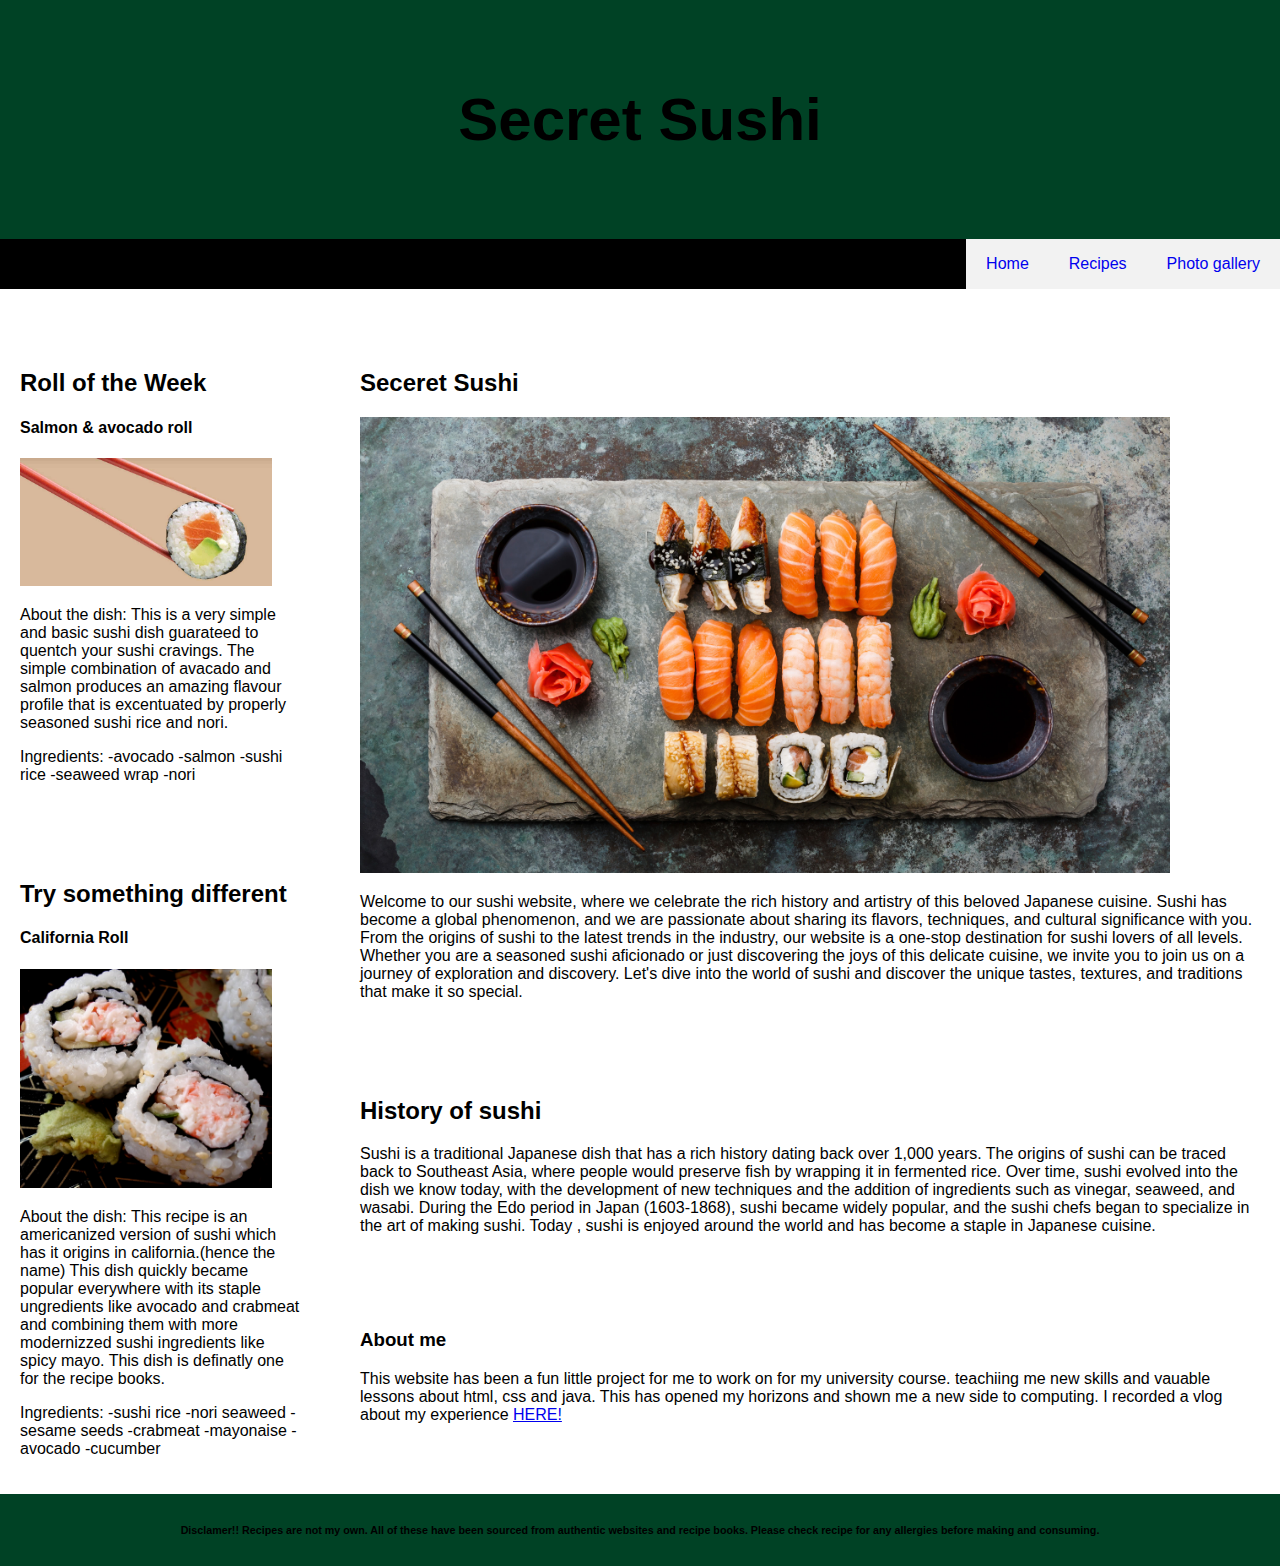
<file: index.html>
<!DOCTYPE html>
<html>
<head>
<link rel="stylesheet" href="style.css">
</head>
<body>

<div class="header">
  <h1>Secret Sushi</h1>
</div>

<div class="topnav">
  <a href="#">Photo gallery</a>
  <a href="recipe main page.html">Recipes</a>
  <a href="index.html">Home</a>
</div>

<div class="row">
  <div class="leftcolumn">
    <div class="card">
      <h2>Roll of the Week</h2>
      <h4>Salmon & avocado roll</h4>
	  <a href="salmon_avocado.html">
		<img class="image" src="SUSHI_salmon+avocado roll.jpg" alt="salmon + avocado roll">
	  </a>
      <p>About the dish: This is a very simple and basic sushi dish guarateed
	  to quentch your sushi cravings. The simple combination of avacado and
	  salmon produces an amazing flavour profile that is excentuated by properly
	  seasoned sushi rice and nori. </p>
      <p>Ingredients:
      		-avocado
            -salmon
            -sushi rice
            -seaweed wrap
            -nori
            </p>
    </div>
    <div class="card">
      <h2>Try something different</h2>
      <h4>California Roll</h4>
	  <a href="california.html">
		<img class="image" src="SUSHI_california roll.jpg">
	  </a>
      <p>About the dish: This recipe is an americanized version of sushi
	  which has it origins in california.(hence the name) This dish quickly
	  became popular everywhere with its staple ungredients like avocado
	  and crabmeat and combining them with more modernizzed sushi ingredients
	  like spicy mayo. This dish is definatly one for the recipe books.</p>
      <p>Ingredients: 
      -sushi rice 
      -nori seaweed 
      -sesame seeds 
      -crabmeat 
      -mayonaise 
      -avocado 
      -cucumber</p>
    </div>
  </div>
  <div class="rightcolumn">
    <div class="card">
      <h2>Seceret Sushi</h2>
      <img class="image" src="main_sushi_image.jpg" alt="sushi">
      <p>Welcome to our sushi website, where we celebrate the rich history
	  and artistry of this beloved Japanese cuisine. Sushi has become a global
	  phenomenon, and we are passionate about sharing its flavors, techniques,
	  and cultural significance with you. From the origins of sushi to the
	  latest trends in the industry, our website is a one-stop destination
	  for sushi lovers of all levels. Whether you are a seasoned sushi
	  aficionado or just discovering the joys of this delicate cuisine, we
	  invite you to join us on a journey of exploration and discovery. Let's
	  dive into the world of sushi and discover the unique tastes, textures,
	  and traditions that make it so special.</p>
    </div>
    <div class="card">
      	<h2>History of sushi</h2>
      	<p>Sushi is a traditional Japanese dish that has a rich history
		dating back over 1,000 years. The origins of sushi can be traced
		back to Southeast Asia, where people would preserve fish by wrapping 
		it in fermented rice. Over time, sushi evolved into the dish we
		know today, with the development of new techniques and the addition
		of ingredients such as vinegar, seaweed, and wasabi. During the Edo
		period in Japan (1603-1868), sushi became widely popular, and the
		sushi chefs began to specialize in the art of making sushi. Today
		, sushi is enjoyed around the world and has become a staple in
		Japanese cuisine.</p>
	</div>
  </div>
    <div class="rightcolumn">
    <div class="card">
      <h3>About me</h3>
      This website has been a fun little project for me to work on for my university course.
	  teachiing me new skills and vauable lessons about html, css and java. This has opened
	  my horizons and shown me a new side to computing. I recorded a vlog about my experience 
      <a href="https://www.youtube.com/watch?v=xvFZjo5PgG0">HERE!</a></p>
    </div>
    </div>
    <div class="card">
    </div>
  </div>
</div>

<div class="footer">
  <h6>Disclamer!! Recipes are not my own. All of these have been sourced from authentic websites
  and recipe books. Please check recipe for any allergies before making and consuming.</h6>
</div>

</body>
</html>
</file>
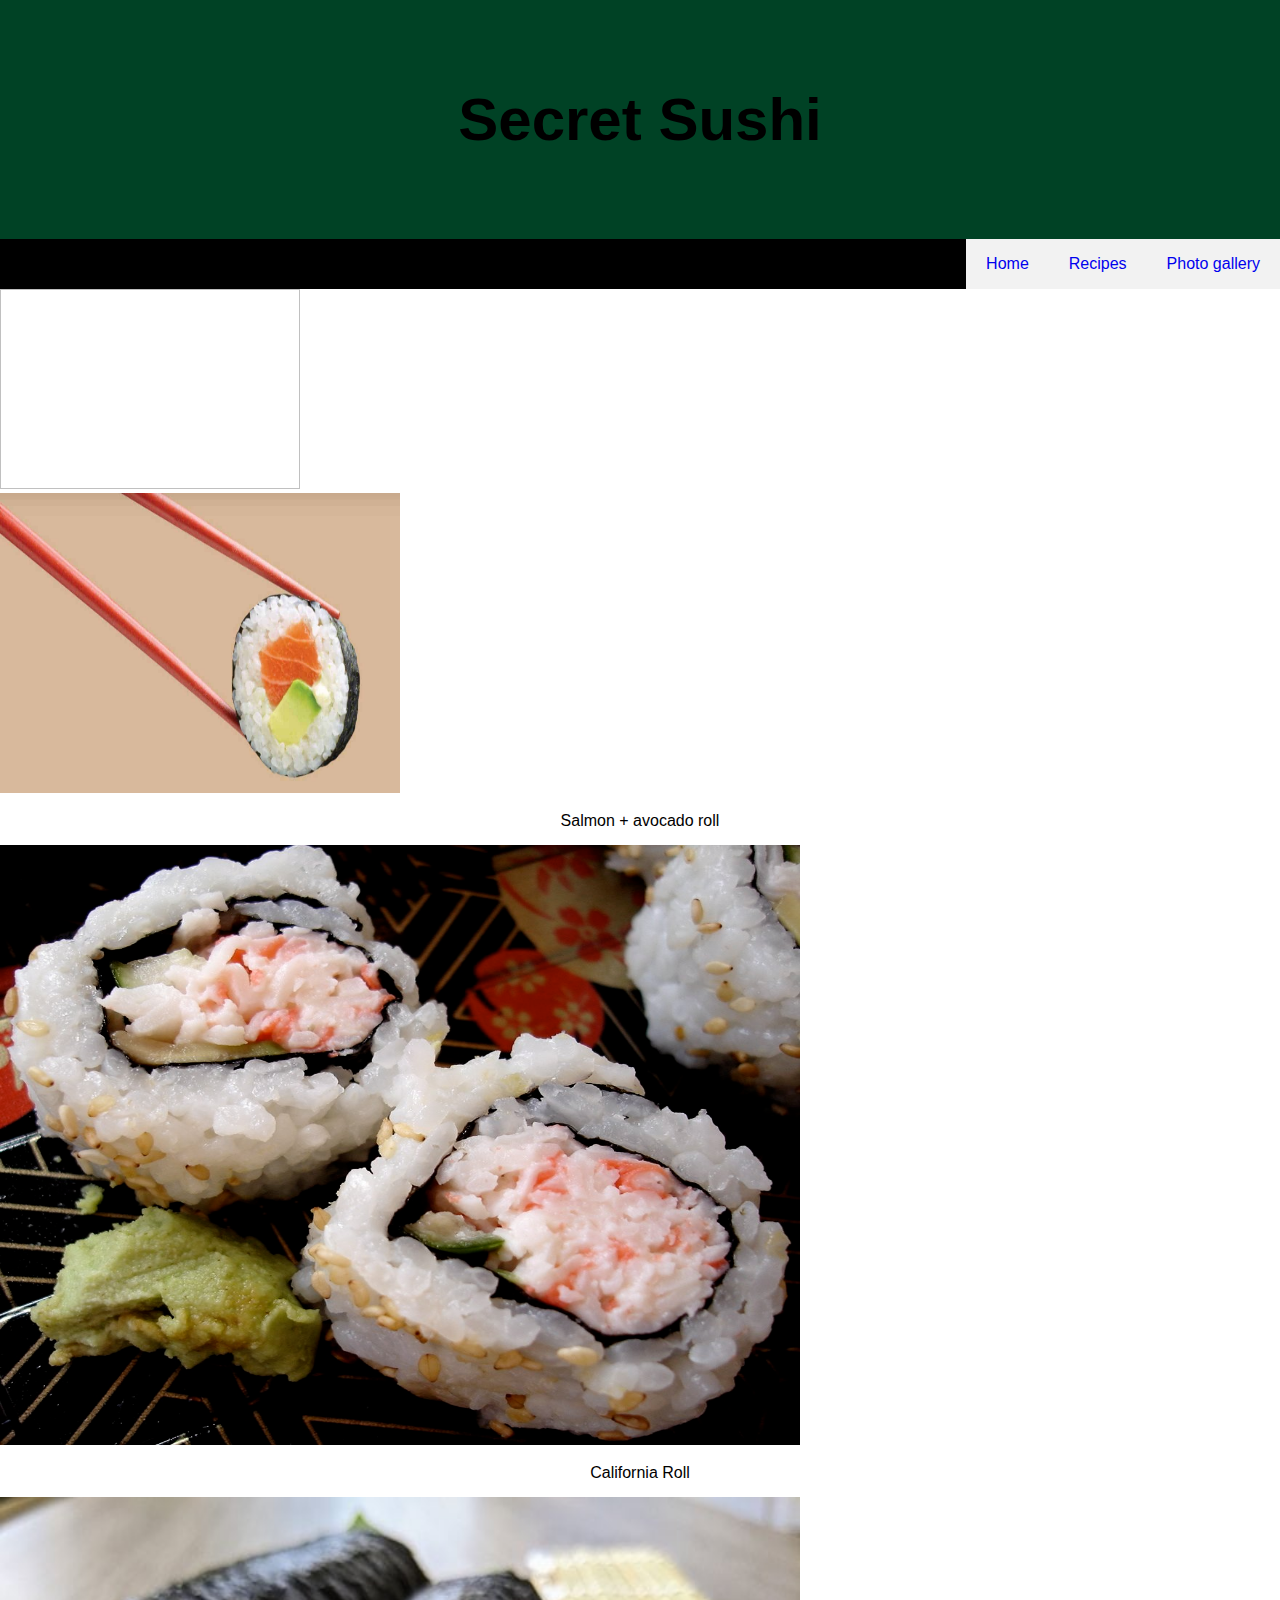
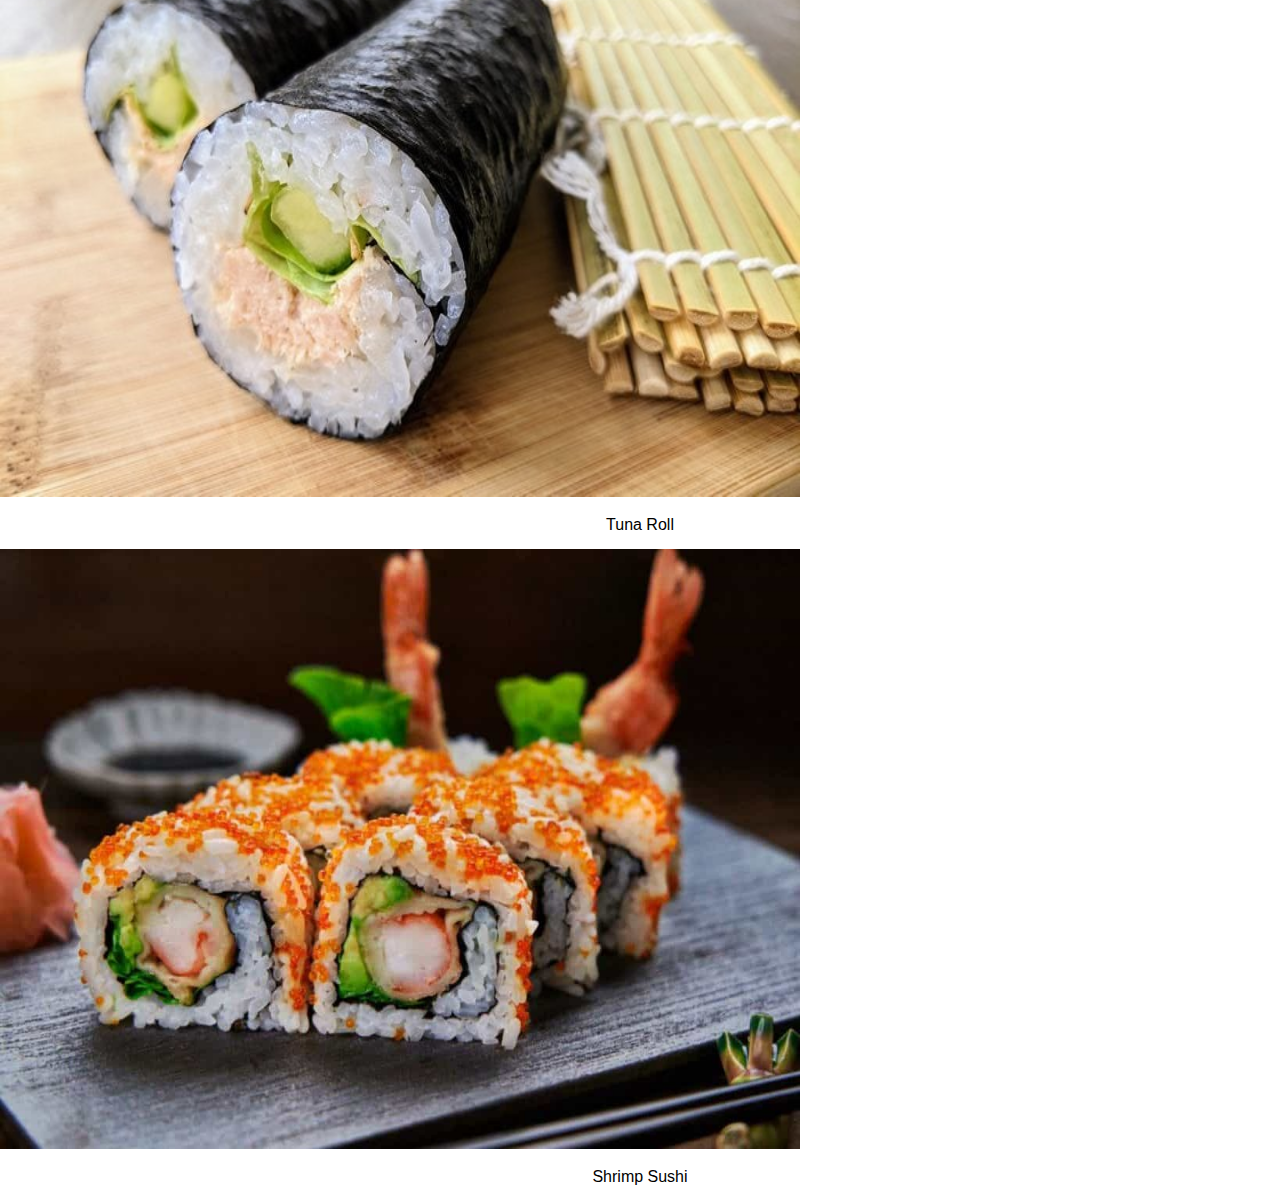
<file: recipe main page.html>
<!DOCTYPE html>
<html>
<head>
<link rel="stylesheet" href="style.css">
</head>
<body>

<div class="header">
  <h1>Secret Sushi</h1>
</div>

<div class="topnav">
  <a href="photo_gallery.html">Photo gallery</a>
  <a href="recipe main page.html">Recipes</a>
  <a href="index.html">Home</a>
</div>

</style>
</head>
<body>


<div class="recipe">
  <a target="_blank" href="salmon_avocado.html">
  	<img class="salmon-img"></div>
	   <img src="SUSHI_salmon+avocado roll.jpg" alt="Salmon + Avocado roll" width="400" height="300">
  </a>
  <div class="desc">Salmon + avocado roll</div>
</div>

<div class="recipe">
  <a target="_blank" href="california.jpg">
    <img src="SUSHI_california roll.jpg" alt="California Roll" width="800" height="600">
  </a>
  <div class="desc">California Roll</div>
</div>

<div class="recipe">
  <a target="_blank" href="tuna.jpg">
    <img src="SUSHI_tuna roll.jpg" alt="Tuna Roll" width="800" height="600">
  </a>
  <div class="desc">Tuna Roll</div>
</div>

<div class="recipe">
  <a target="_blank" href="shrimp.jpg">
    <img src="SUSHI_shrimp.jpg" alt="Shrimp sushi " width="800" height="600">
  </a>
  <div class="desc">Shrimp Sushi</div>
</div>

</body>
</html>
</file>
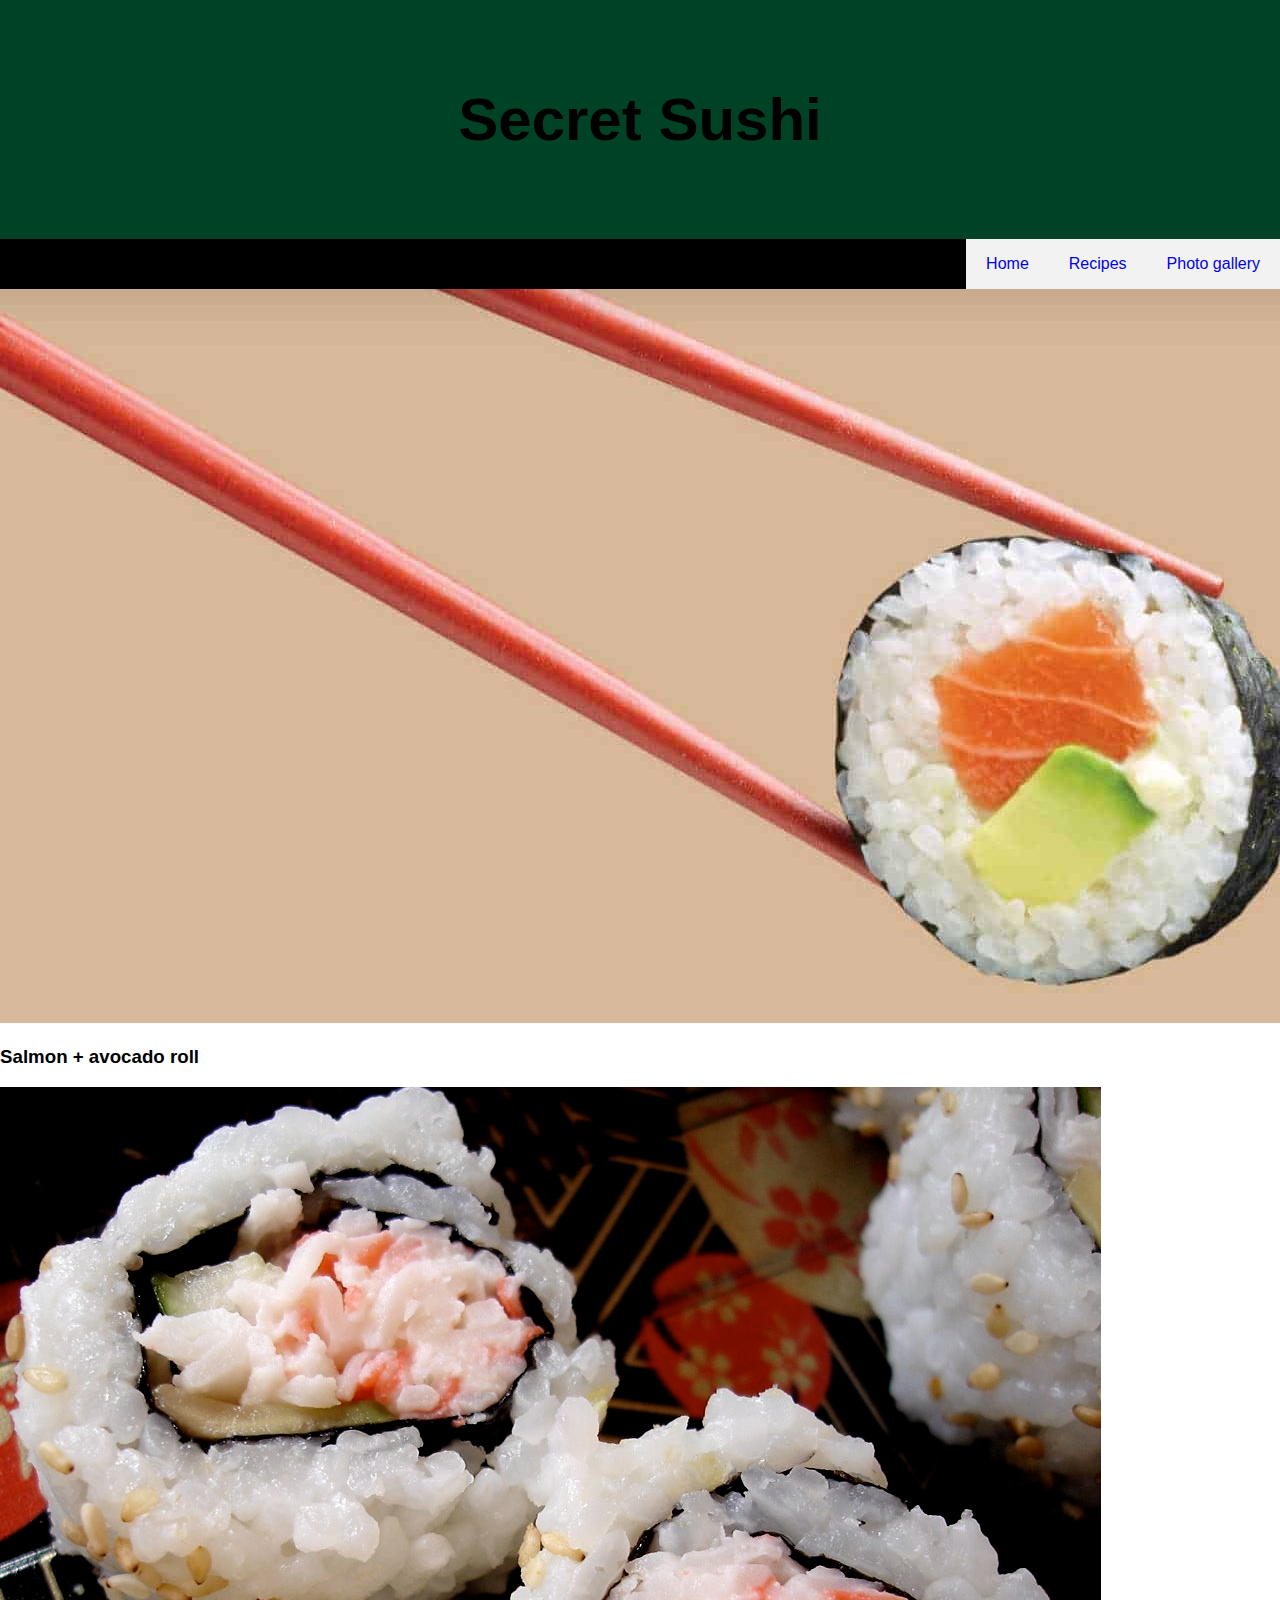
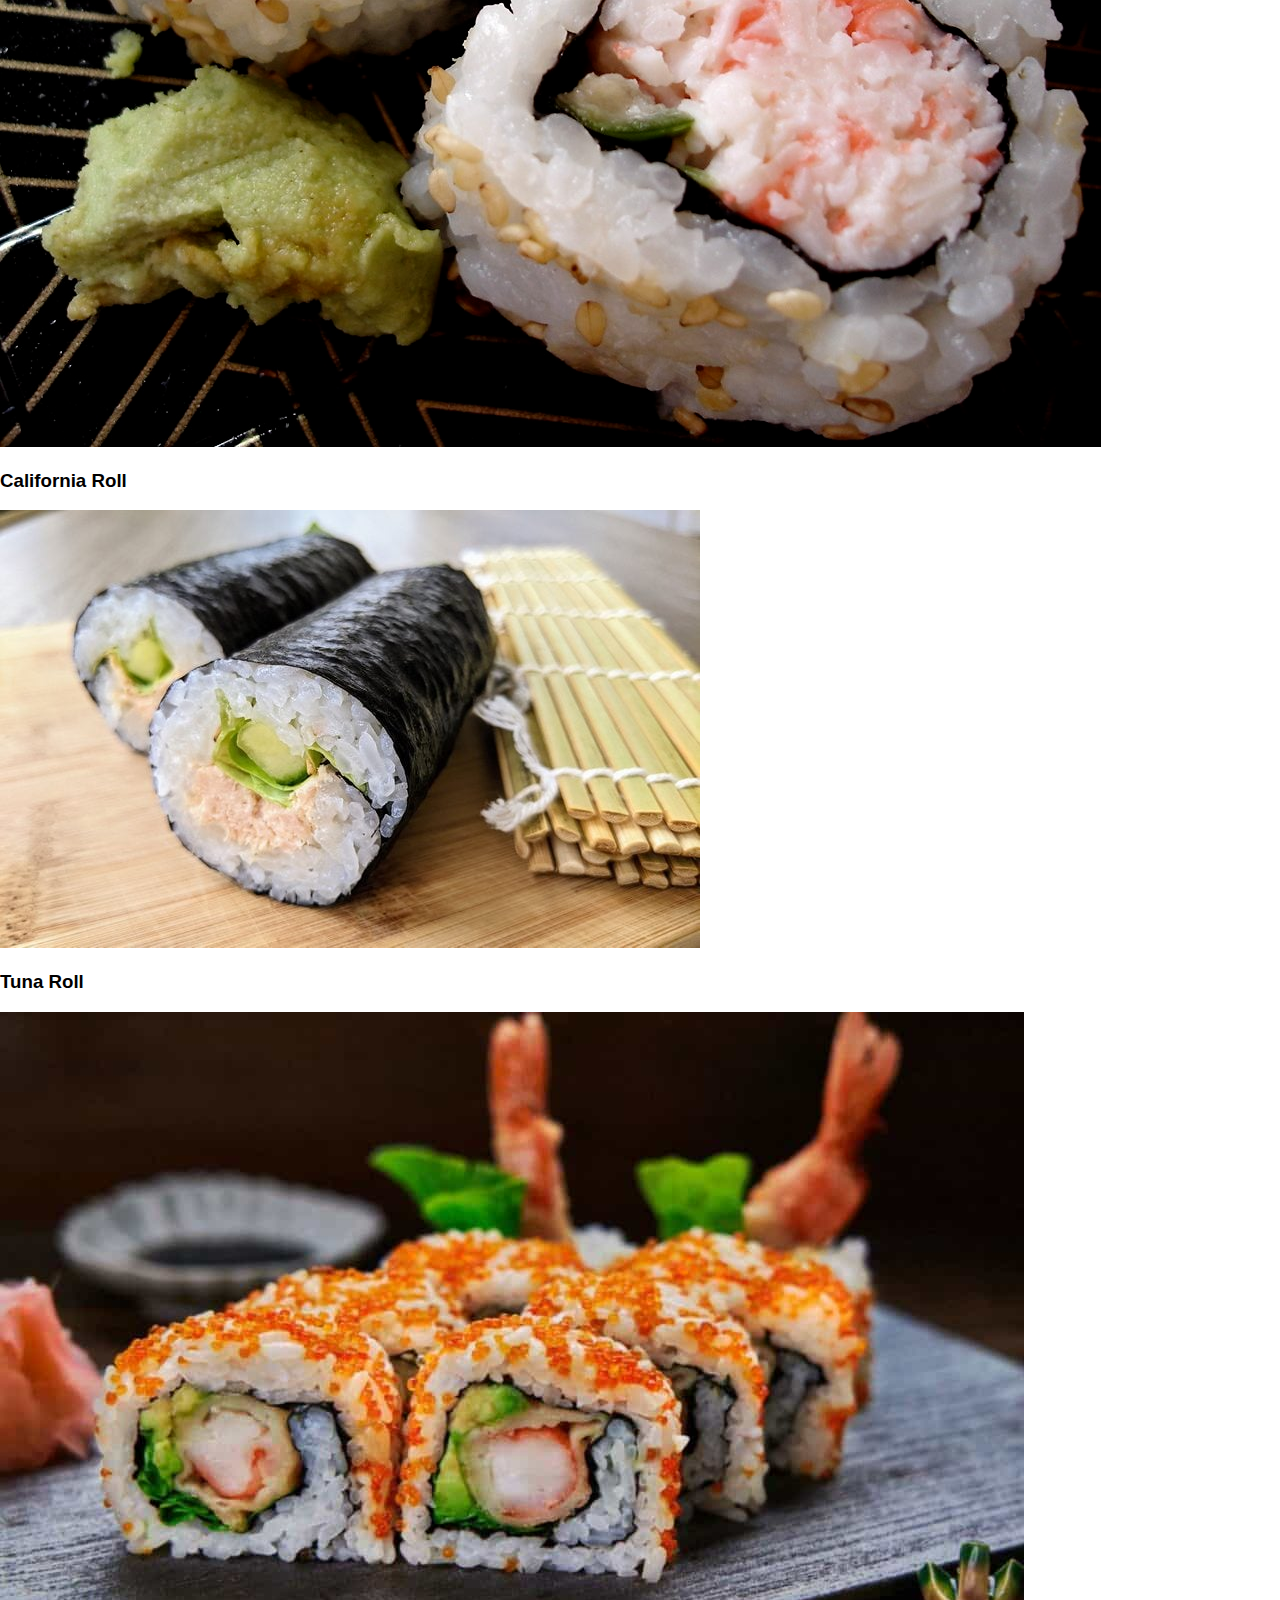
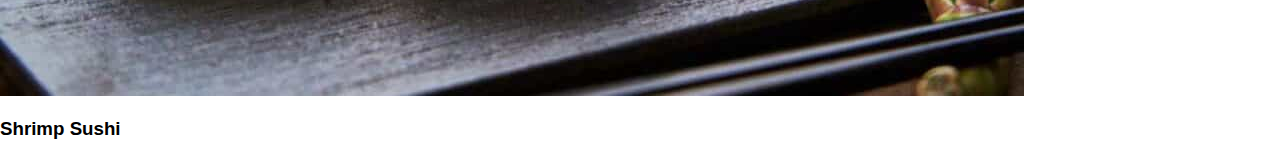
<file: recipe_main_page.html>
<!DOCTYPE html>
<html>
<head>
<link rel="stylesheet" href="style.css">
</head>
<body>

<div class="header">
  <h1>Secret Sushi</h1>
</div>

<div class="topnav">
  <a href="photo_gallery.html">Photo gallery</a>
  <a href="recipe main page.html">Recipes</a>
  <a href="index.html">Home</a>
</div>

<div class="recipe">
  <a target="_blank" href="salmon_avocado.html">
	   <img class="recipe-img" src="SUSHI_salmon+avocado roll.jpg" alt="Salmon + Avocado roll">
  </a>
  <h3 class="desc">Salmon + avocado roll</h3>
</div>

<div class="recipe">
  <a target="_blank" href="california.jpg">
    <img class="recipe-img" src="SUSHI_california roll.jpg" alt="California Roll">
  </a>
  <h3 class="desc">California Roll</h3>
</div>

<div class="recipe">
  <a target="_blank" href="tuna.jpg">
    <img class="recipe-img" src="SUSHI_tuna roll.jpg" alt="Tuna Roll">
  </a>
  <h3 class="desc">Tuna Roll</h3>
</div>

<div class="recipe">
  <a target="_blank" href="shrimp.jpg">
    <img class="recipe-img" src="SUSHI_shrimp.jpg" alt="Shrimp sushi">
  </a>
  <h3 class="desc">Shrimp Sushi</h3>
</div>

</body>
</html>
</file>
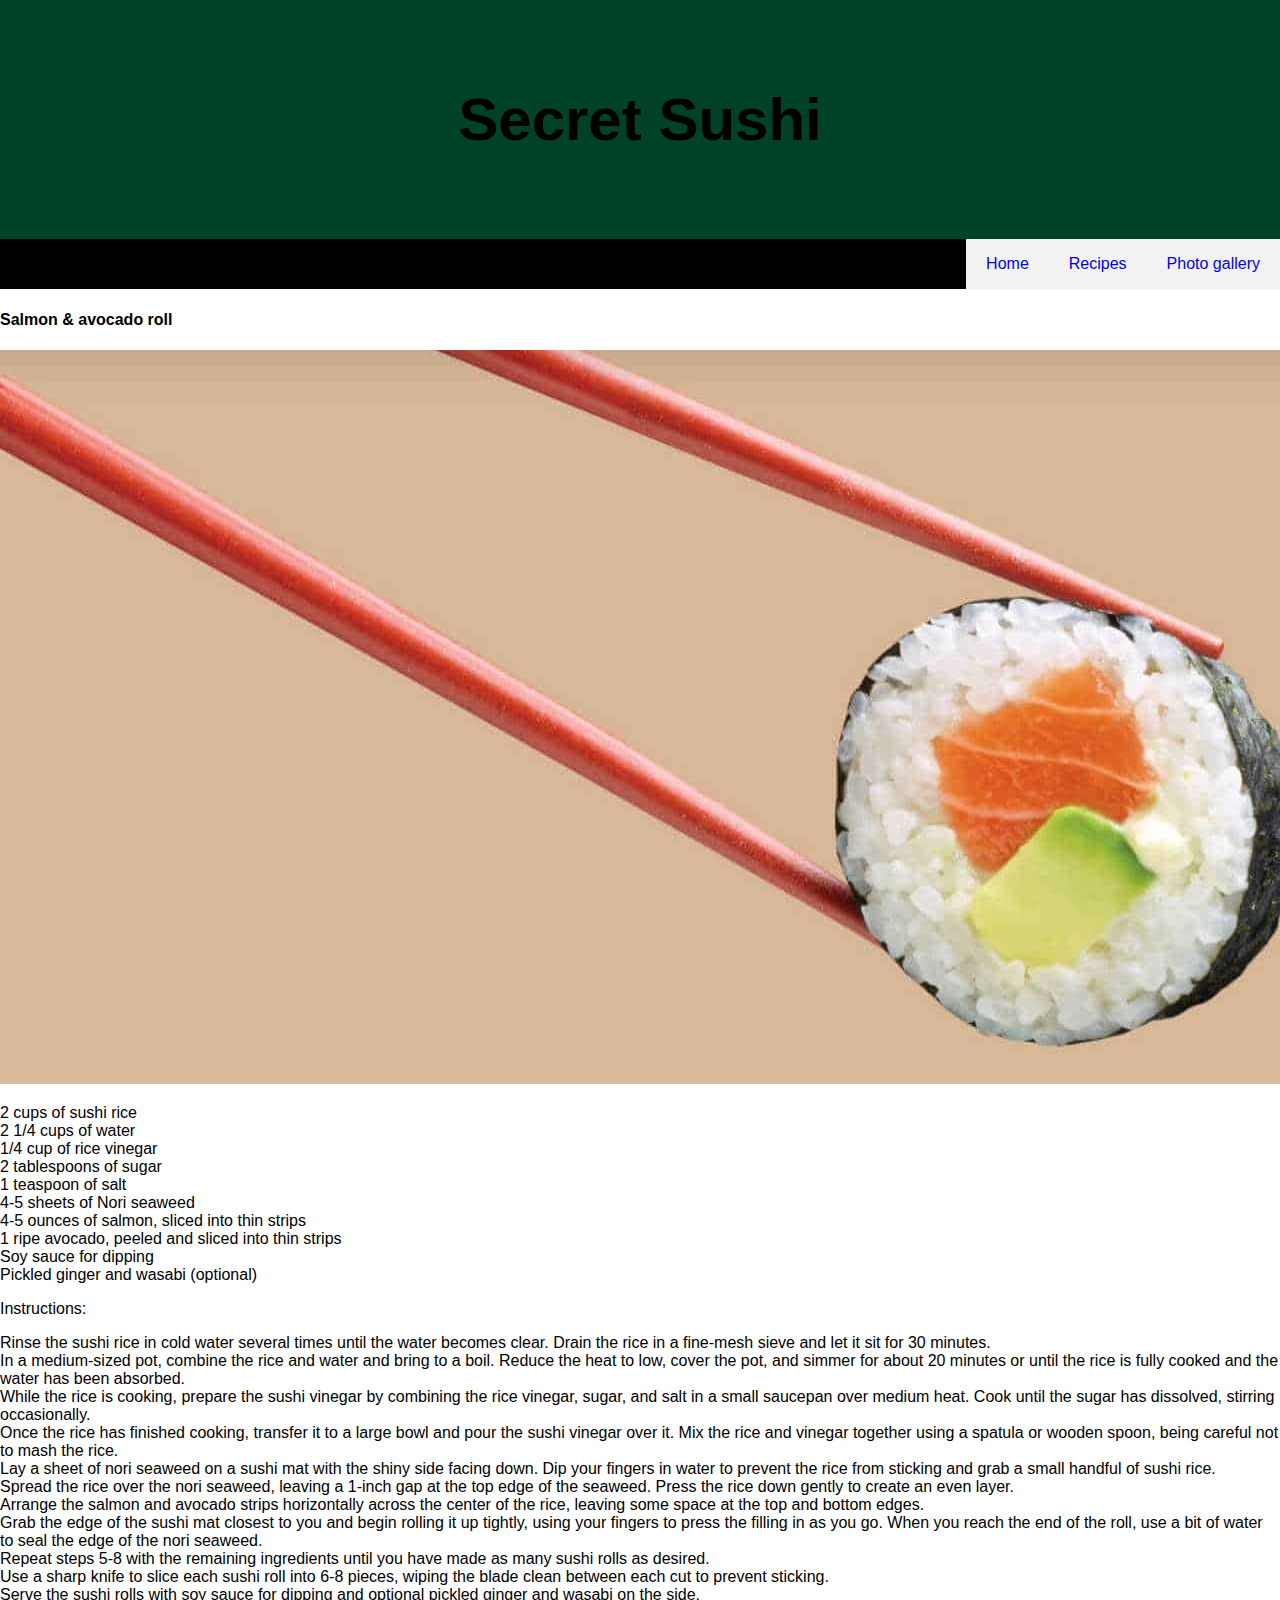
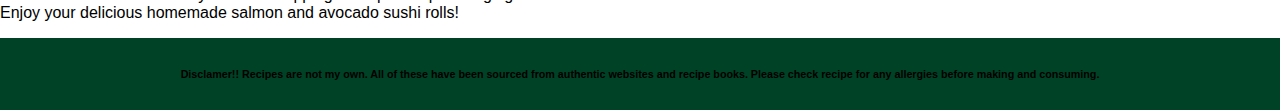
<file: salmon_avocado (1).html>
<!DOCTYPE html>
<html>
<head>
<link rel="stylesheet" href="style.css">
</head>
<body>
	<div class="header">
	  <h1>Secret Sushi</h1>
	</div>
	<div class="topnav">
	  <a href="#">Photo gallery</a>
	  <a href="recipe main page.html">Recipes</a>
	  <a href="index.html">Home</a>
	</div>
	<div class="row">
	<h4>Salmon & avocado roll</h4>
		<img class="instruct-image" src="SUSHI_salmon+avocado roll.jpg" alt="salmon & avocado roll"></img>
		<ul>
			<li>2 cups of sushi rice</li>
			<li>2 1/4 cups of water</li>
			<li>1/4 cup of rice vinegar</li>
			<li>2 tablespoons of sugar</li>
			<li>1 teaspoon of salt</li>
			<li>4-5 sheets of Nori seaweed</li>
			<li>4-5 ounces of salmon, sliced into thin strips</li>
			<li>1 ripe avocado, peeled and sliced into thin strips</li>
			<li>Soy sauce for dipping</li>
			<li>Pickled ginger and wasabi (optional)</li>
		</ul>
						
		Instructions:
		<ol>
			<li>Rinse the sushi rice in cold water several times until the water becomes clear. Drain the rice in a fine-mesh sieve and let it sit for 30 minutes.</li>
			<li>In a medium-sized pot, combine the rice and water and bring to a boil. Reduce the heat to low, cover the pot, and simmer for about 20 minutes or until the rice is fully cooked and the water has been absorbed.</li>
			<li>While the rice is cooking, prepare the sushi vinegar by combining the rice vinegar, sugar, and salt in a small saucepan over medium heat. Cook until the sugar has dissolved, stirring occasionally.</li>
			<li>Once the rice has finished cooking, transfer it to a large bowl and pour the sushi vinegar over it. Mix the rice and vinegar together using a spatula or wooden spoon, being careful not to mash the rice.</li>
			<li>Lay a sheet of nori seaweed on a sushi mat with the shiny side facing down. Dip your fingers in water to prevent the rice from sticking and grab a small handful of sushi rice.</li>
			<li>Spread the rice over the nori seaweed, leaving a 1-inch gap at the top edge of the seaweed. Press the rice down gently to create an even layer.</li>
			<li>Arrange the salmon and avocado strips horizontally across the center of the rice, leaving some space at the top and bottom edges.</li>
			<li>Grab the edge of the sushi mat closest to you and begin rolling it up tightly, using your fingers to press the filling in as you go. When you reach the end of the roll, use a bit of water to seal the edge of the nori seaweed.</li>
			<li>Repeat steps 5-8 with the remaining ingredients until you have made as many sushi rolls as desired.</li>
			<li>Use a sharp knife to slice each sushi roll into 6-8 pieces, wiping the blade clean between each cut to prevent sticking.</li>
			<li>Serve the sushi rolls with soy sauce for dipping and optional pickled ginger and wasabi on the side.</li>
			<li>Enjoy your delicious homemade salmon and avocado sushi rolls!</li>
	</div>
	<div class="footer">
	  <h6>Disclamer!! Recipes are not my own. All of these have been sourced from authentic websites
	  and recipe books. Please check recipe for any allergies before making and consuming.</h6>
	</div>
</body>
</html>
</file>
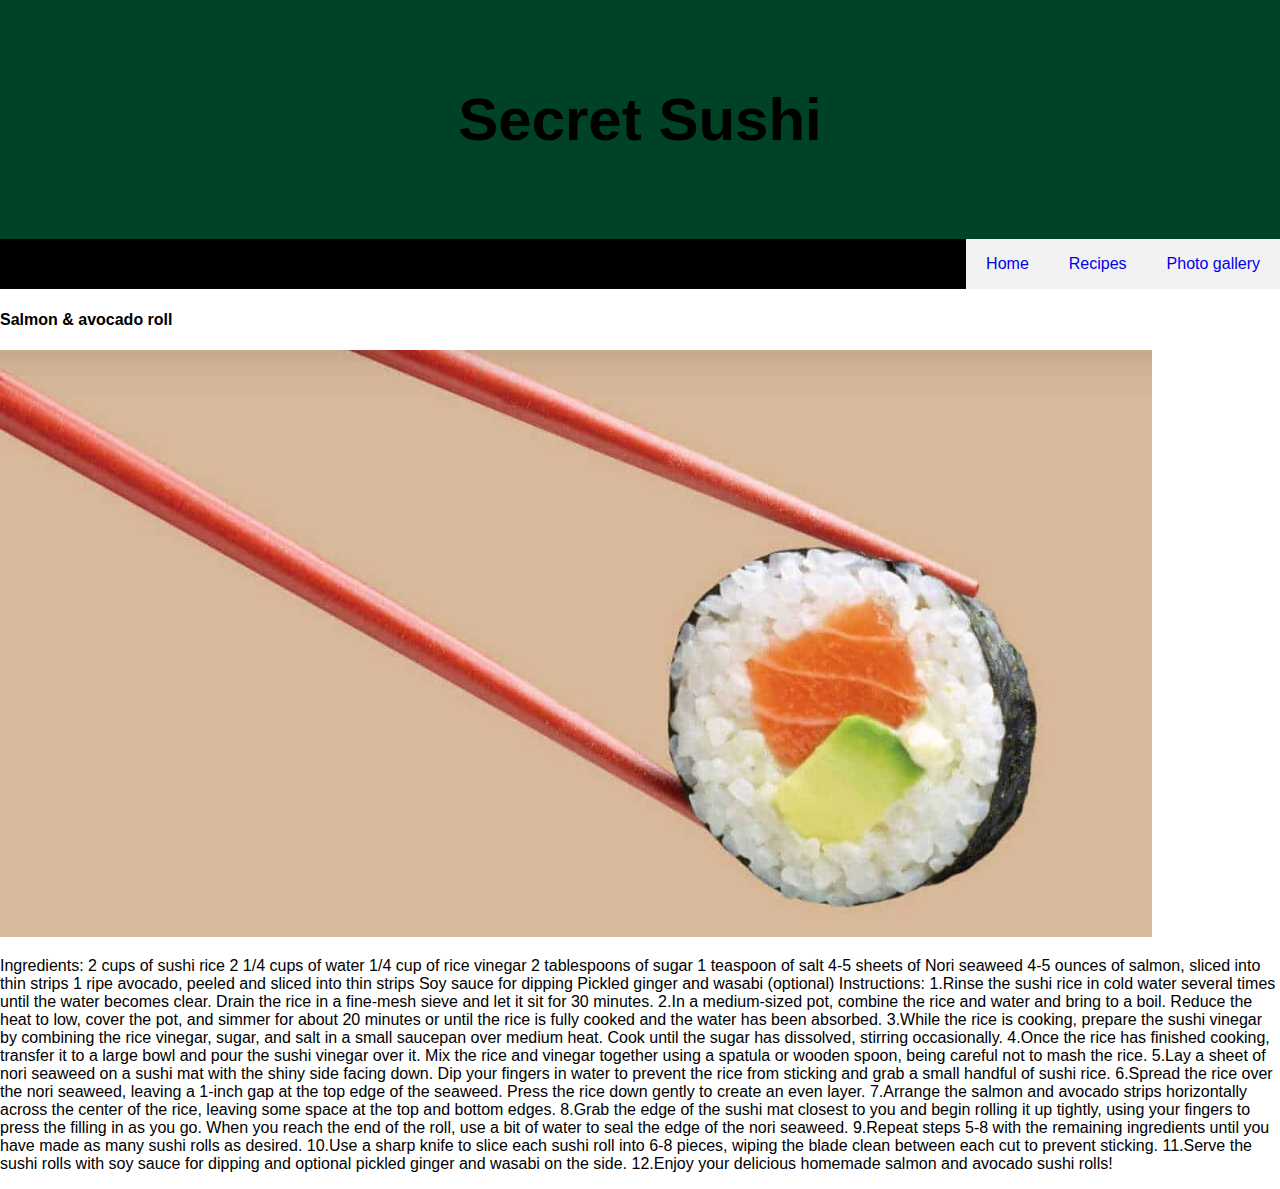
<file: salmon_avocado.html>
<!DOCTYPE html>
<html>
<head>
<link rel="stylesheet" href="style.css">
</head>
<body>

<div class="header">
  <h1>Secret Sushi</h1>
</div>

<div class="topnav">
  <a href="#">Photo gallery</a>
  <a href="recipe main page.html">Recipes</a>
  <a href="index.html">Home</a>
</div>

<div class="row">
	<h4>Salmon & avocado roll</h4>
		<img class="image" src="SUSHI_salmon+avocado roll.jpg" alt="salmon & avocado roll">
		<p>Ingredients:
						2 cups of sushi rice
						2 1/4 cups of water
						1/4 cup of rice vinegar
						2 tablespoons of sugar
						1 teaspoon of salt
						4-5 sheets of Nori seaweed
						4-5 ounces of salmon, sliced into thin strips
						1 ripe avocado, peeled and sliced into thin strips
						Soy sauce for dipping
						Pickled ginger and wasabi (optional)
						
						
						Instructions:

						1.Rinse the sushi rice in cold water several times until the water becomes clear. Drain the rice in a fine-mesh sieve and let it sit for 30 minutes.

						2.In a medium-sized pot, combine the rice and water and bring to a boil. Reduce the heat to low, cover the pot, and simmer for about 20 minutes or until the rice is fully cooked and the water has been absorbed.

						3.While the rice is cooking, prepare the sushi vinegar by combining the rice vinegar, sugar, and salt in a small saucepan over medium heat. Cook until the sugar has dissolved, stirring occasionally.

						4.Once the rice has finished cooking, transfer it to a large bowl and pour the sushi vinegar over it. Mix the rice and vinegar together using a spatula or wooden spoon, being careful not to mash the rice.

						5.Lay a sheet of nori seaweed on a sushi mat with the shiny side facing down. Dip your fingers in water to prevent the rice from sticking and grab a small handful of sushi rice.

						6.Spread the rice over the nori seaweed, leaving a 1-inch gap at the top edge of the seaweed. Press the rice down gently to create an even layer.

						7.Arrange the salmon and avocado strips horizontally across the center of the rice, leaving some space at the top and bottom edges.

						8.Grab the edge of the sushi mat closest to you and begin rolling it up tightly, using your fingers to press the filling in as you go. When you reach the end of the roll, use a bit of water to seal the edge of the nori seaweed.

						9.Repeat steps 5-8 with the remaining ingredients until you have made as many sushi rolls as desired.

						10.Use a sharp knife to slice each sushi roll into 6-8 pieces, wiping the blade clean between each cut to prevent sticking.

						11.Serve the sushi rolls with soy sauce for dipping and optional pickled ginger and wasabi on the side.

						12.Enjoy your delicious homemade salmon and avocado sushi rolls! </p>
						
						</div>
</file>
<file: style.css>
* {
  box-sizing: border-box;
  magrin: 0;
  padding:0 ;
}

body {
  font-family: Arial;
  padding: 10px;
  background: #ffffff;
  margin: 0;
  padding: 0;
}

/* Header/Blog Title */
.header {
  padding: 45px;
  text-align: center;
  background: #004225;
}

.header h1 {
  font-size: 60px;
}

/* Style the top navigation bar */
.topnav {
  overflow: hidden;
  background-color: #000000;
}

/* Style the topnav links */
.topnav a {
  float: right;
  display: block;
  background-color: #f2f2f2;
  text-align: center;
  padding: 16px 20px;
  text-decoration: none;
  z-index: 999;
}

/* Create columns */
/* Left */
.leftcolumn {   
  float: left;
  width: 25%;
}

/* Right */
.rightcolumn {
  float: left;
  width: 75%;
  background-color: #ffffff;
  padding-left: 20px;
}

/* images */
.image {
  width: 90%;
  height: 90%;
}

/* Add a card effect for articles */
.card {
  background-color: white;
  padding: 20px;
  margin-top: 20px;
}

/* Footer */
.footer {
  padding: 5px;
  text-align: center;
  background: #004225;
}

/* Responsive layout - when the screen is less than 800px wide, make the two columns stack on top of each other instead of next to each other */
@media screen and (max-width: 800px) {
  .leftcolumn, .rightcolumn {   
    width: 100%;
    padding: 0;
  }
}

/* Responsive layout - when the screen is less than 400px wide, make the navigation links stack on top of each other instead of next to each other */
@media screen and (max-width: 400px) {
  .topnav a {
    float: none;
    width: 100%;
  }
}
div.recipes {
  float: left;
  width: 180px;
}

.salmon-img{
	margin 0 auto;
    width: 300px;
    height: 200px;
    background-image: url(img/SUSHI_salmon+avocado roll.jpg);
    background-size: 100%;
    background-repeat: no-repeat;
}
   



div.recipes:hover {
  border: 1px solid #004225;
}

div.recipes img {
  width: 200px;
  height: auto;
}

div.desc {
  padding: 15px;
  text-align: center;
}

/* Change color on hover */
.topnav a:hover {
  background-color: #004225;
  color: black;
}

/* Clear floats after the columns */
.row::after {
  content: "";
  display: table;
  clear: both;
}
</file>
